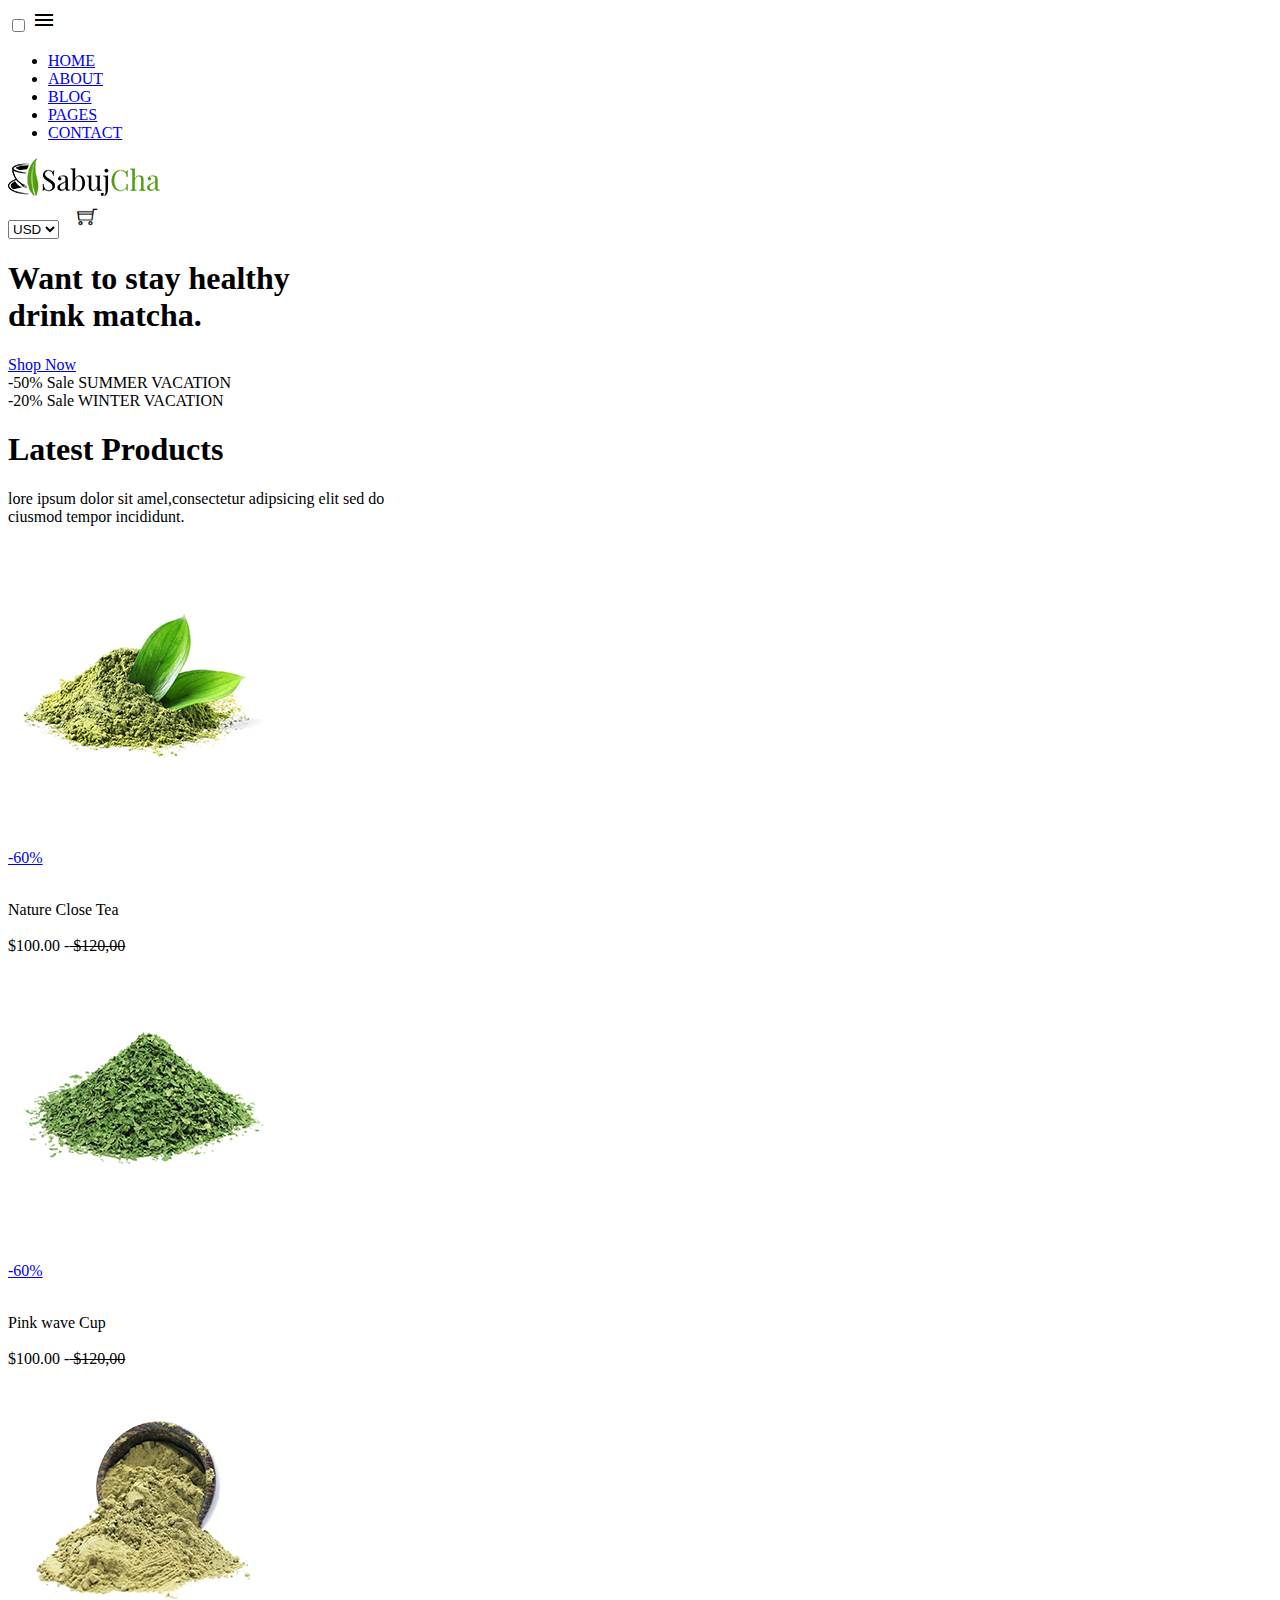
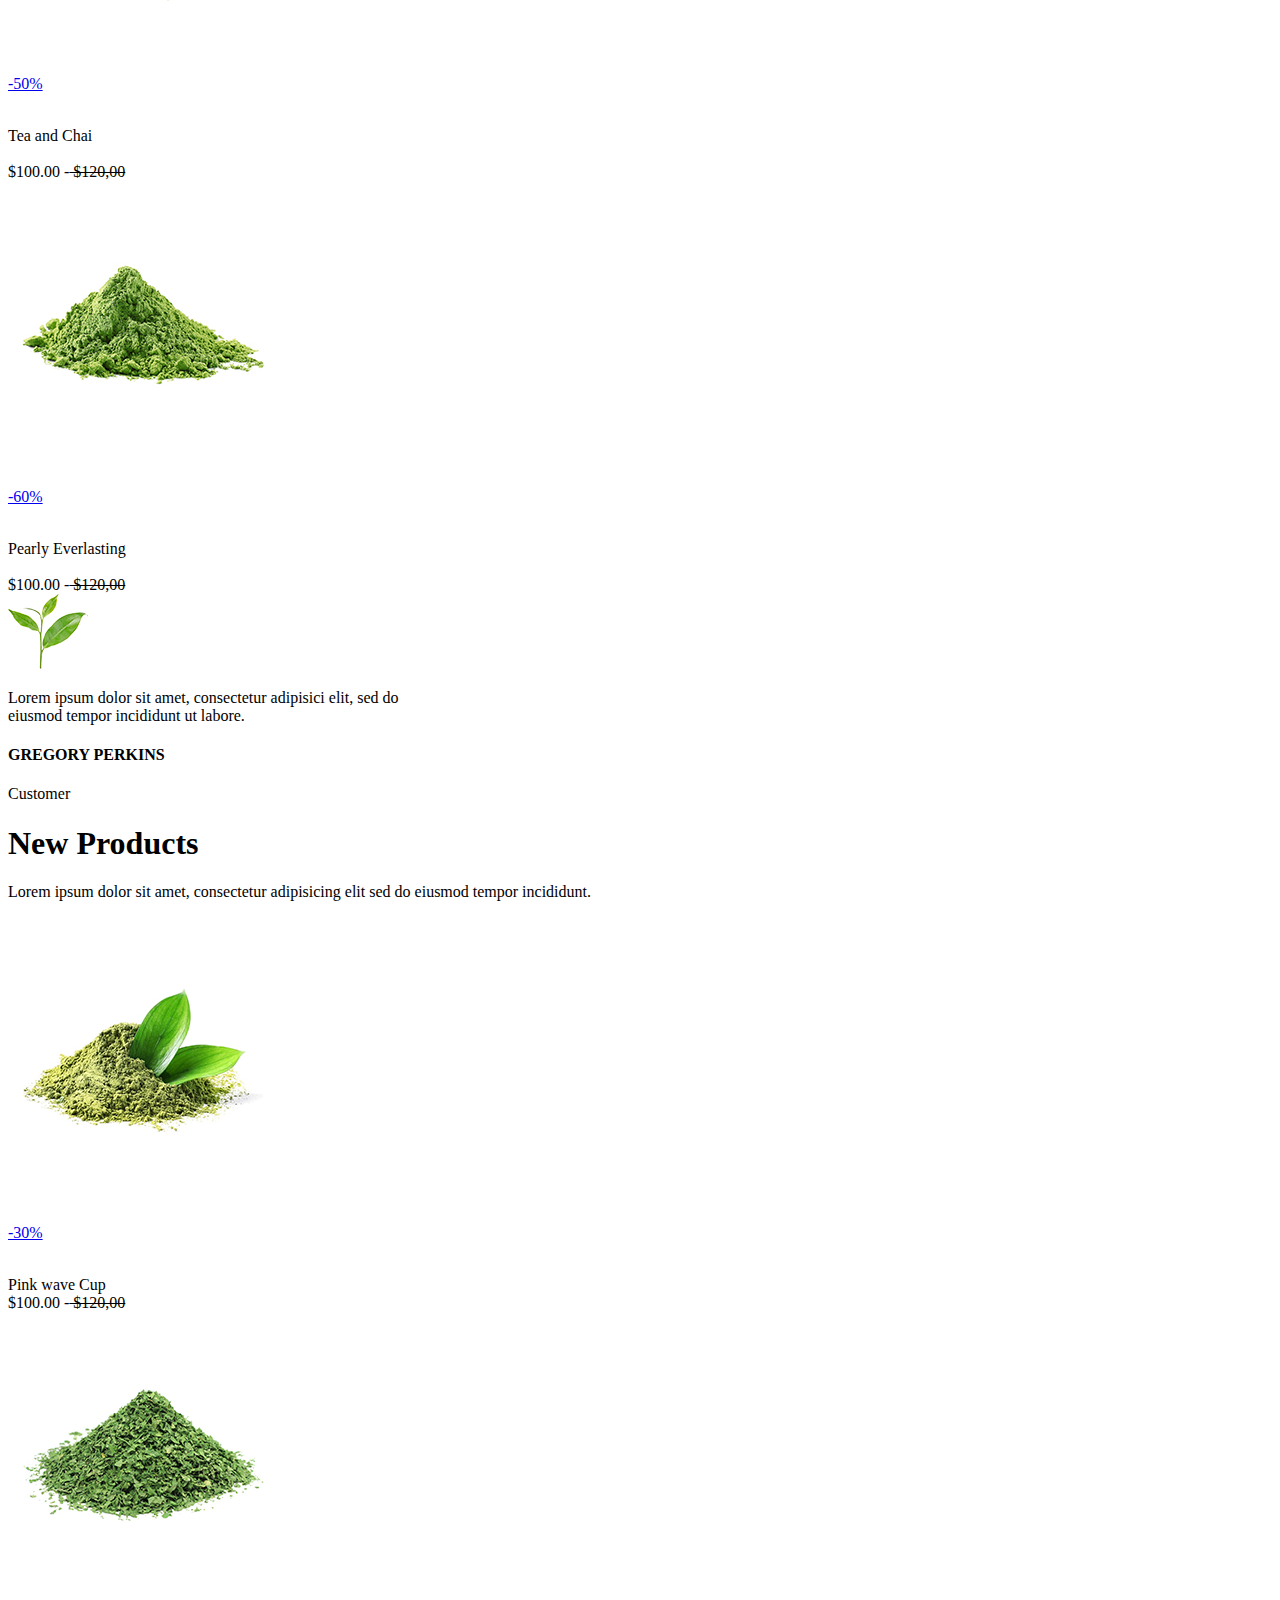
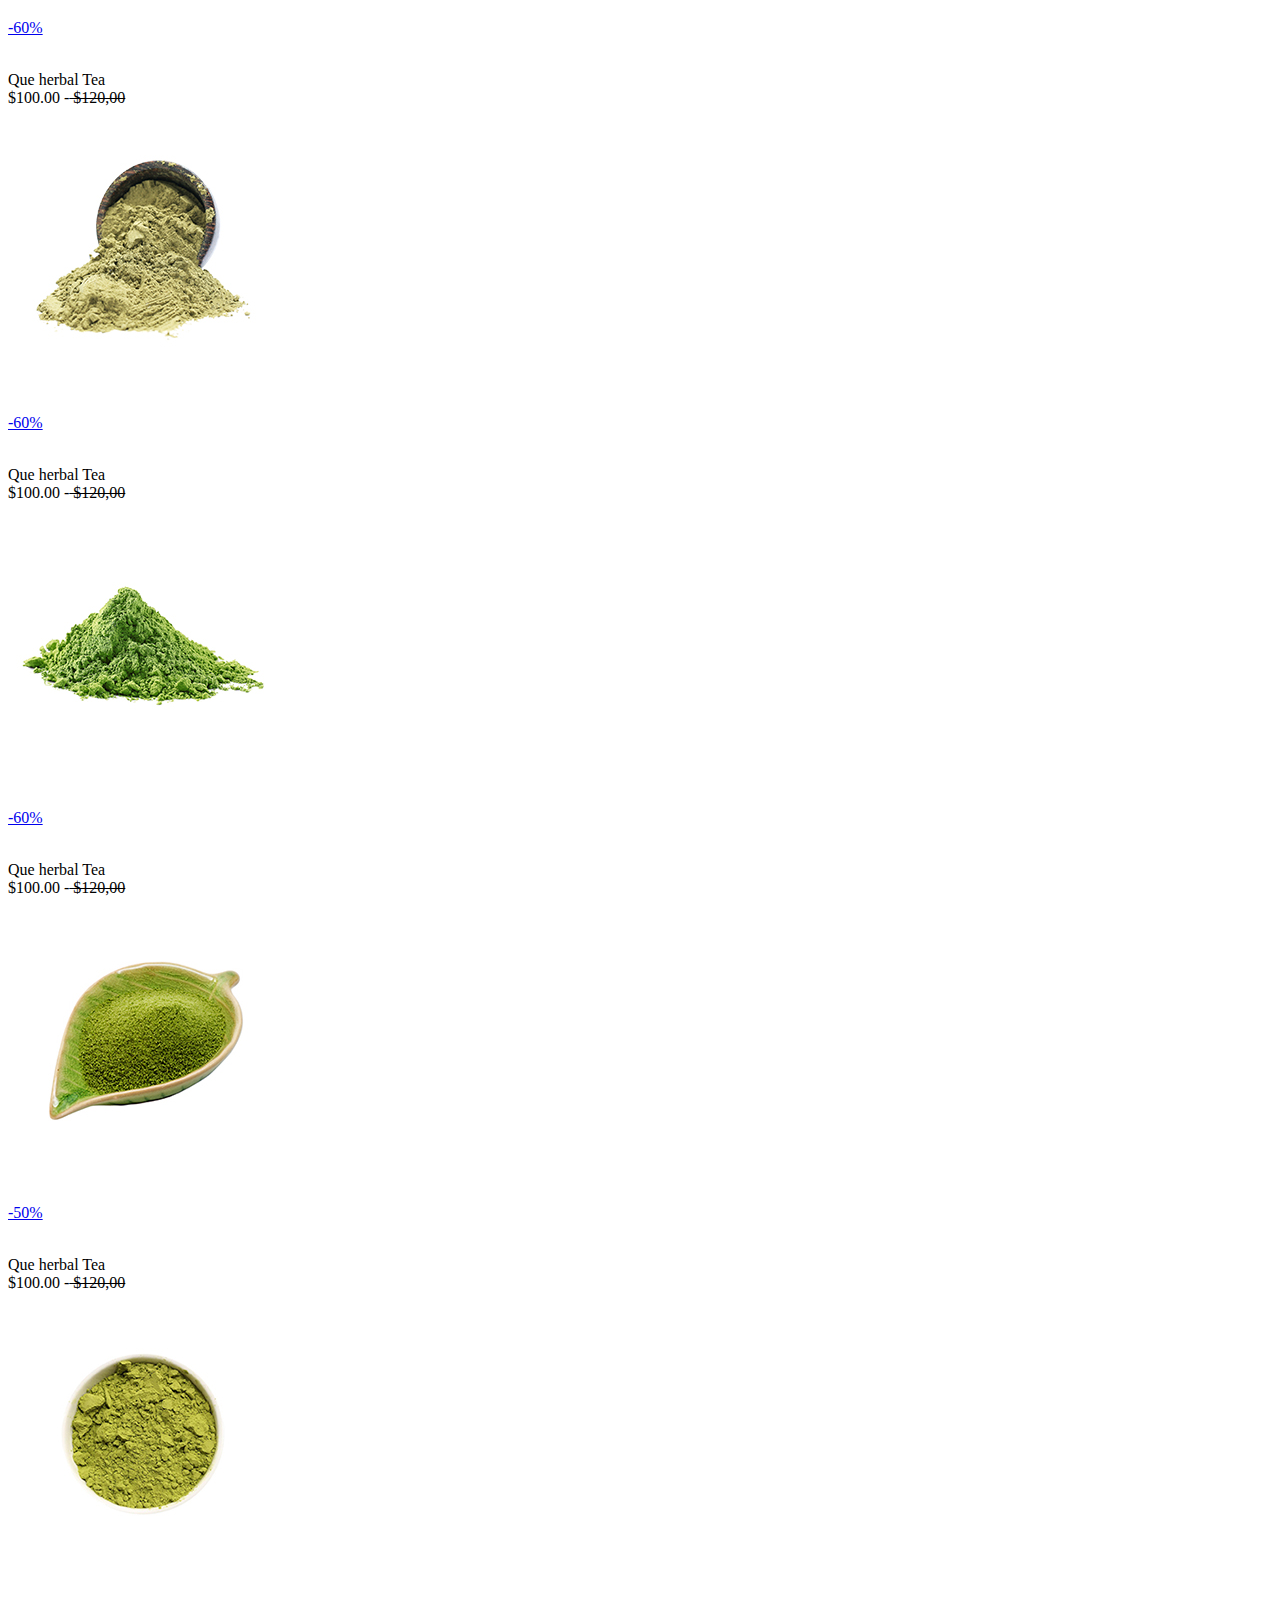
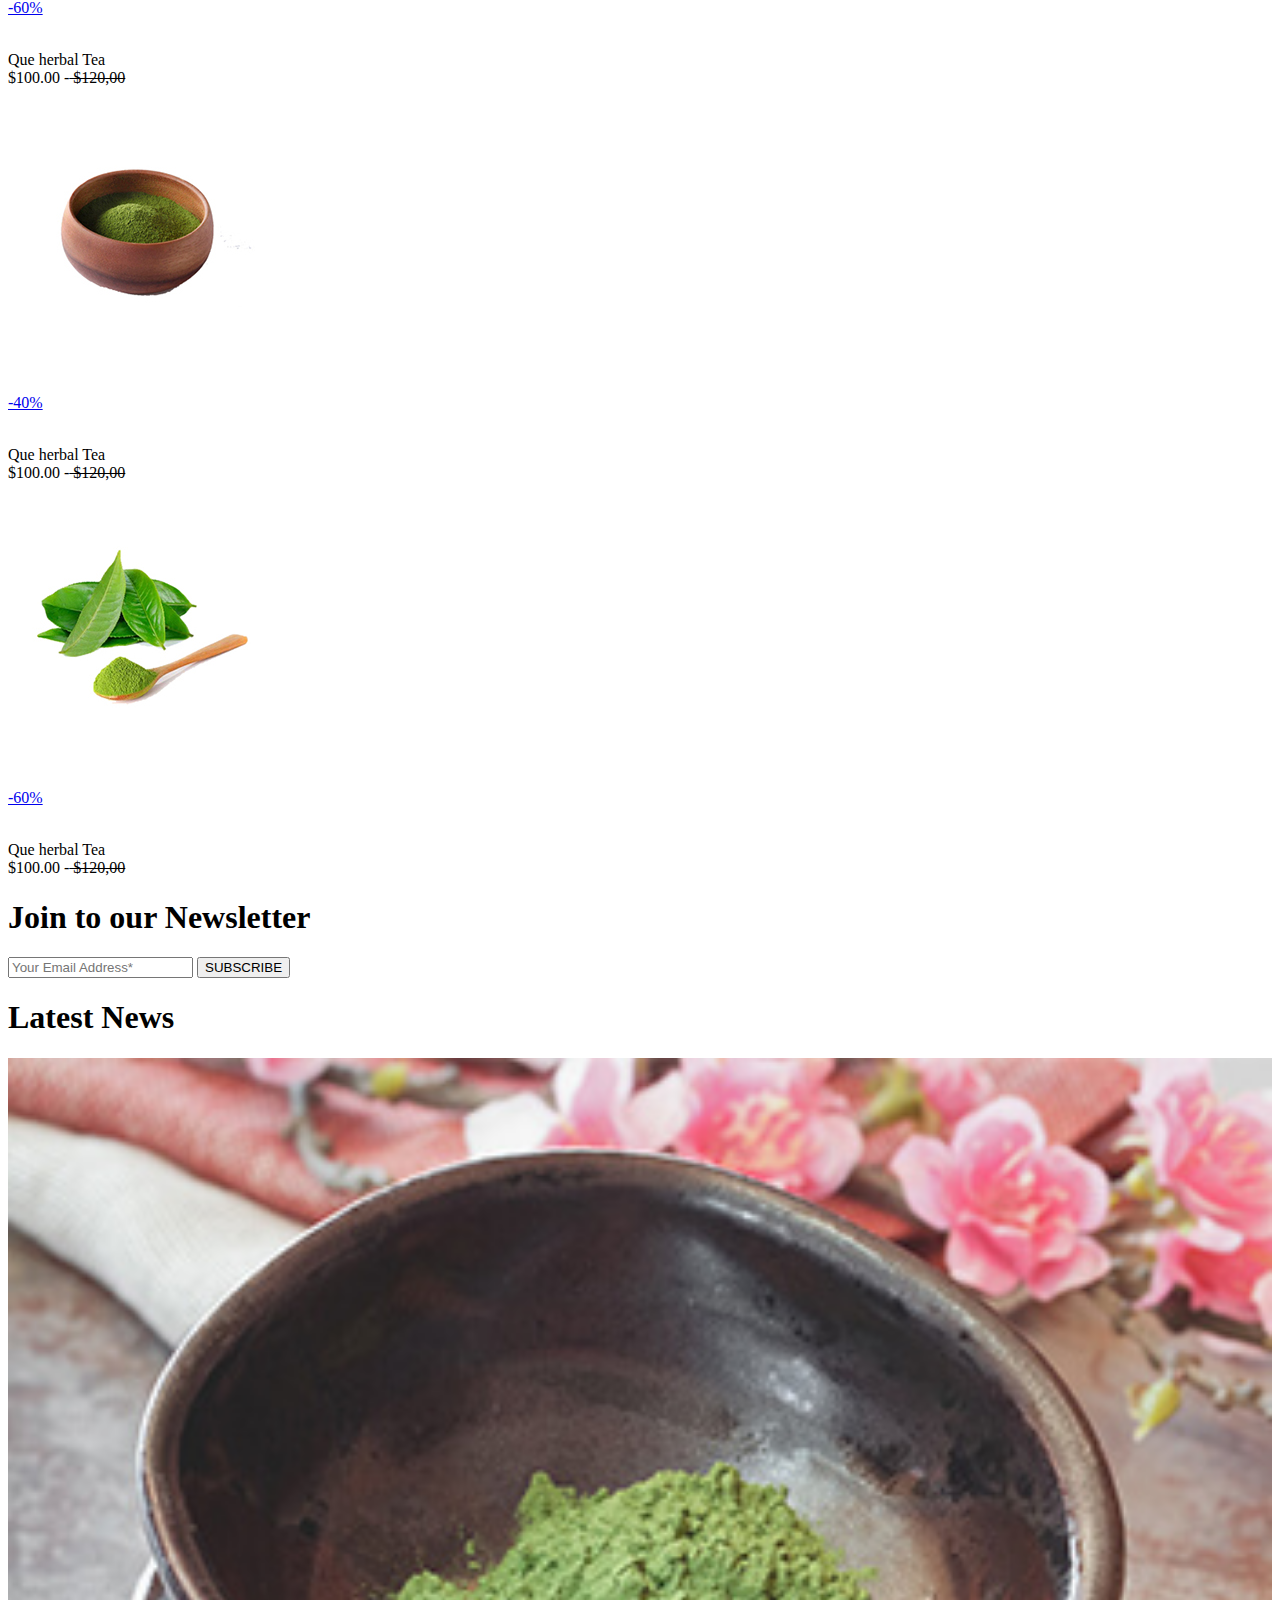
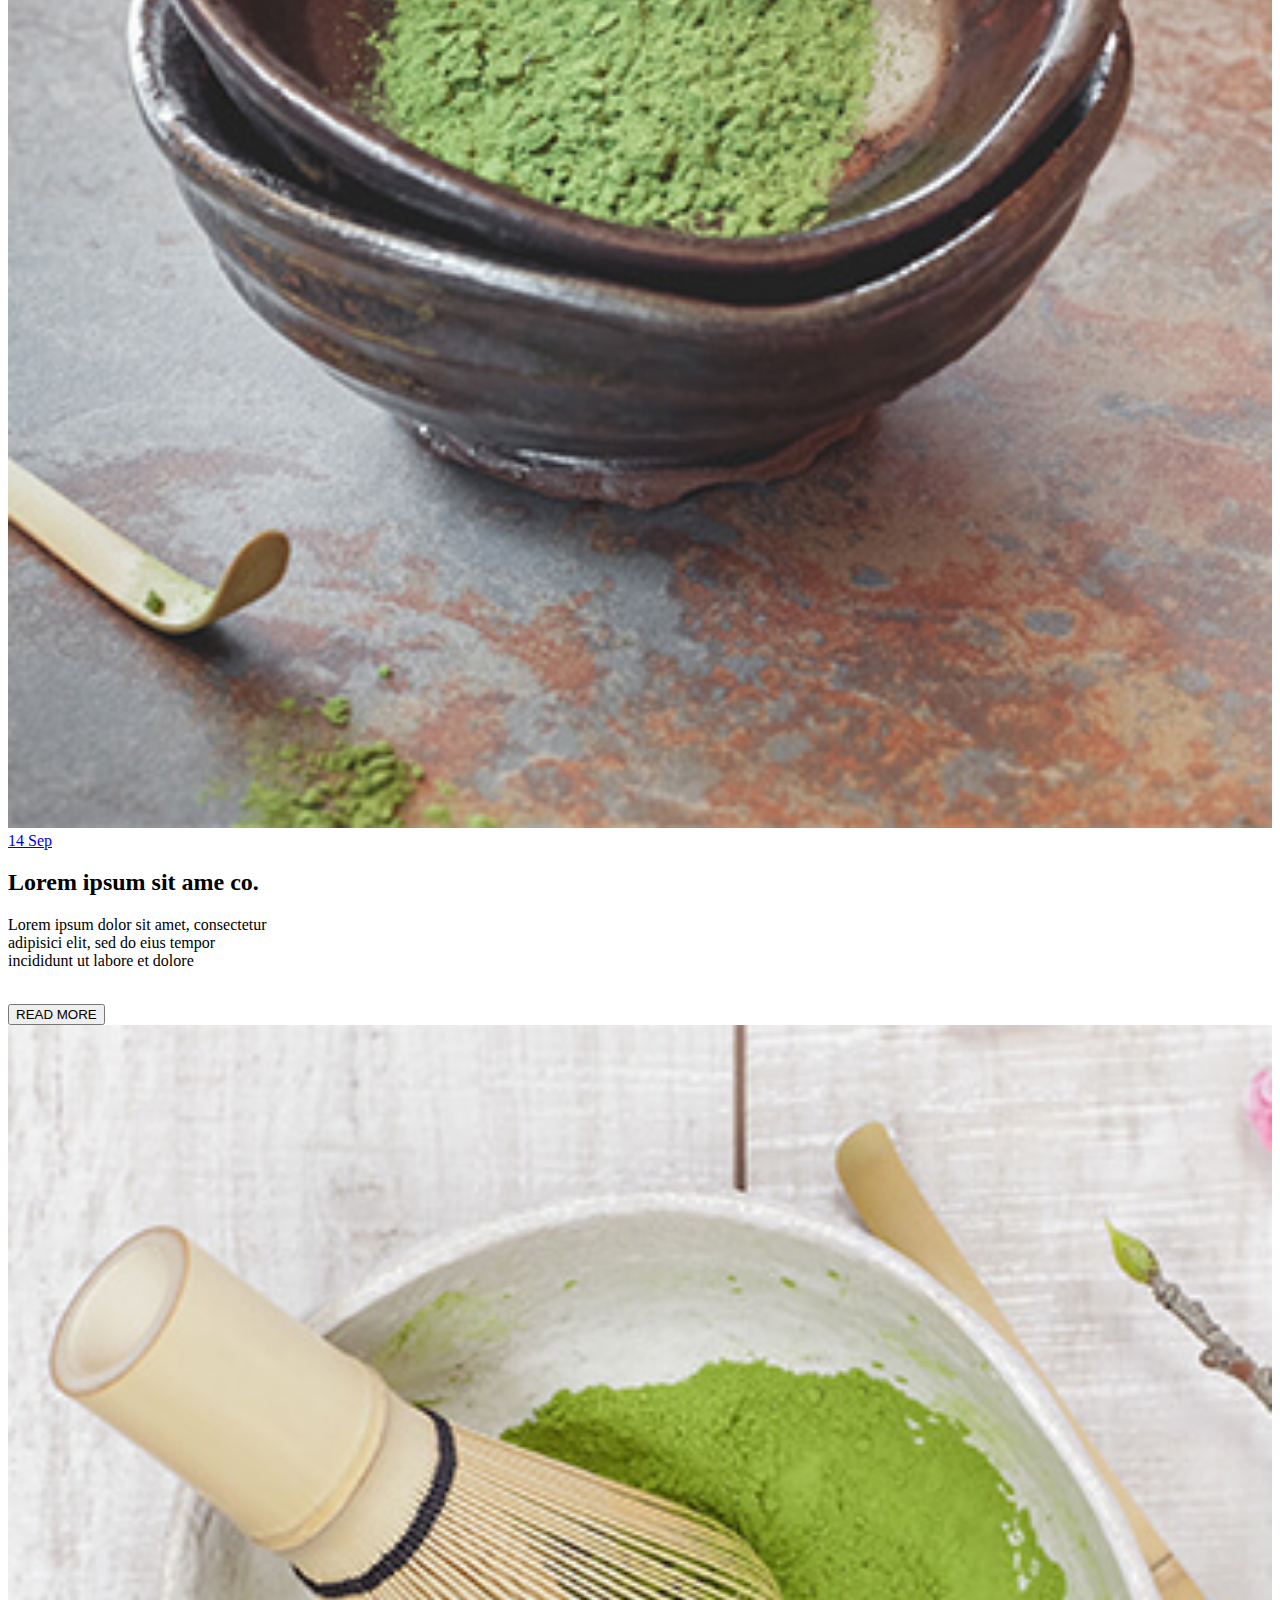
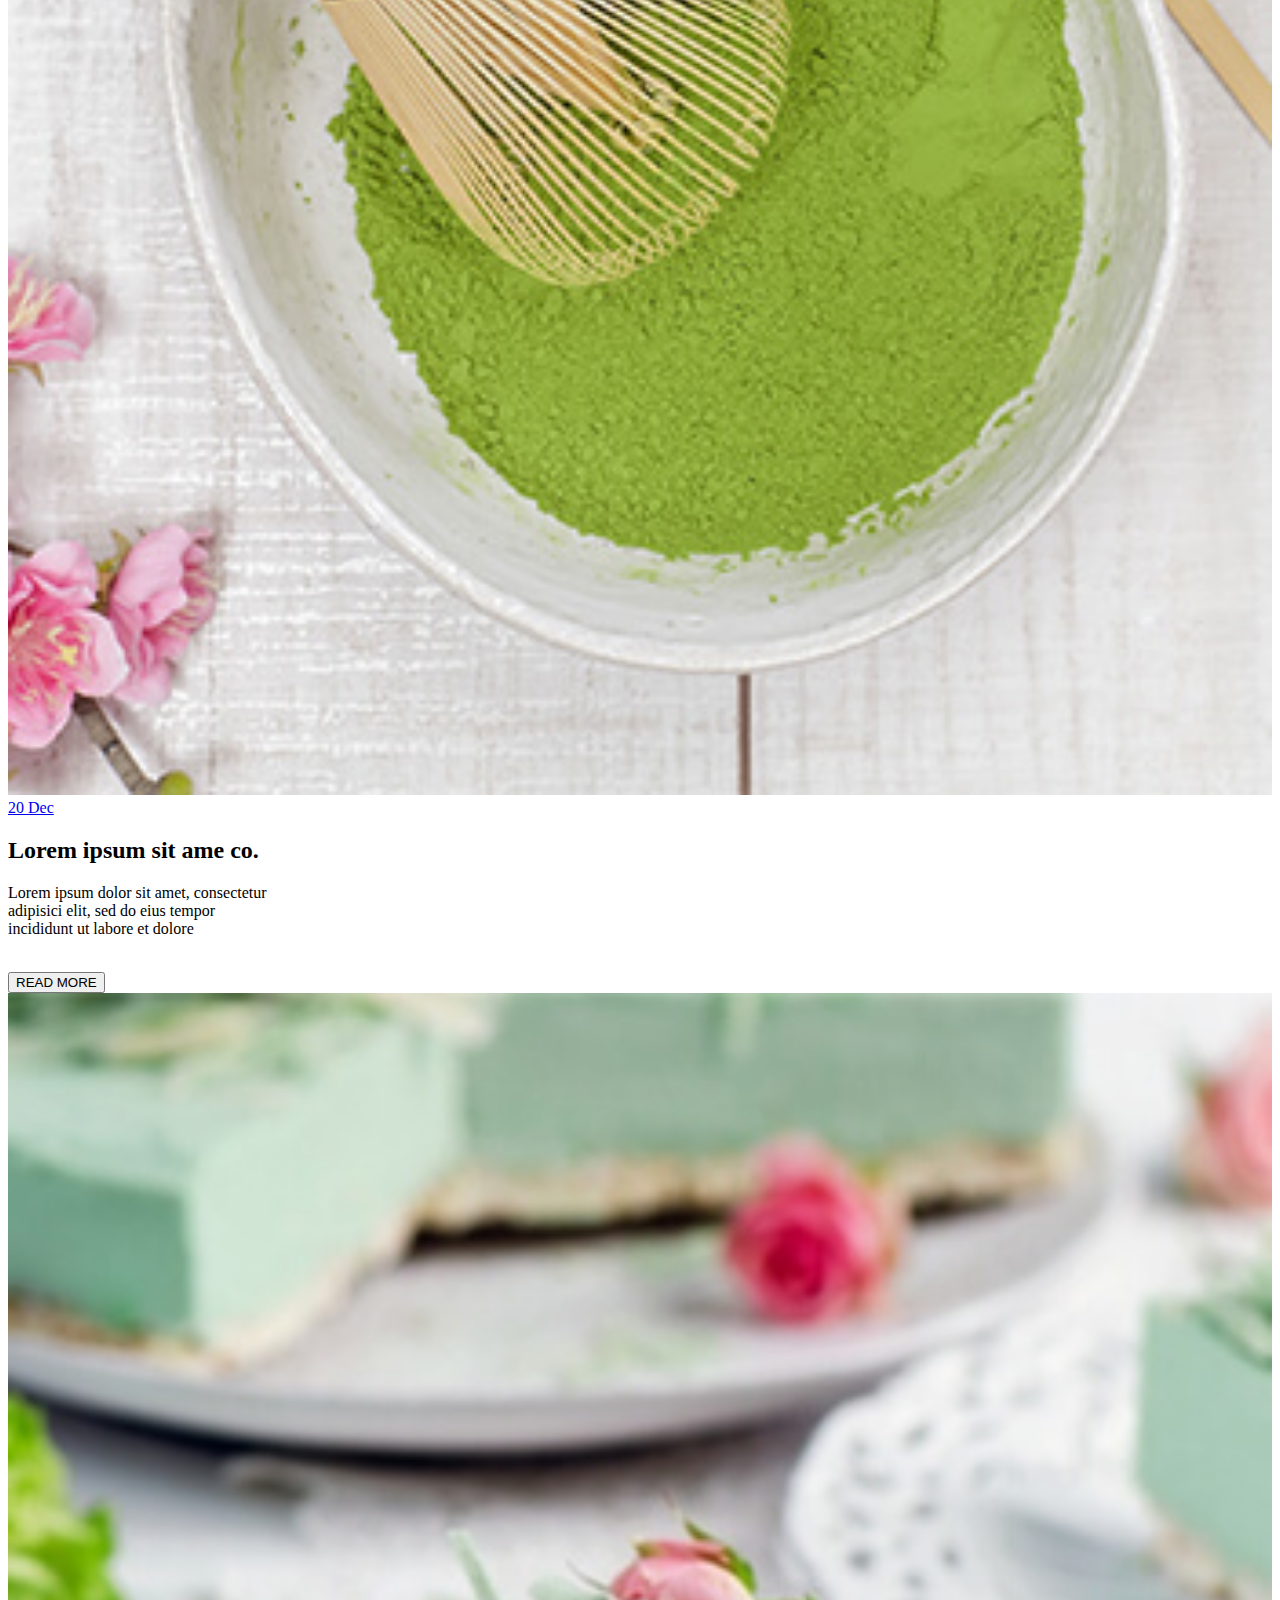
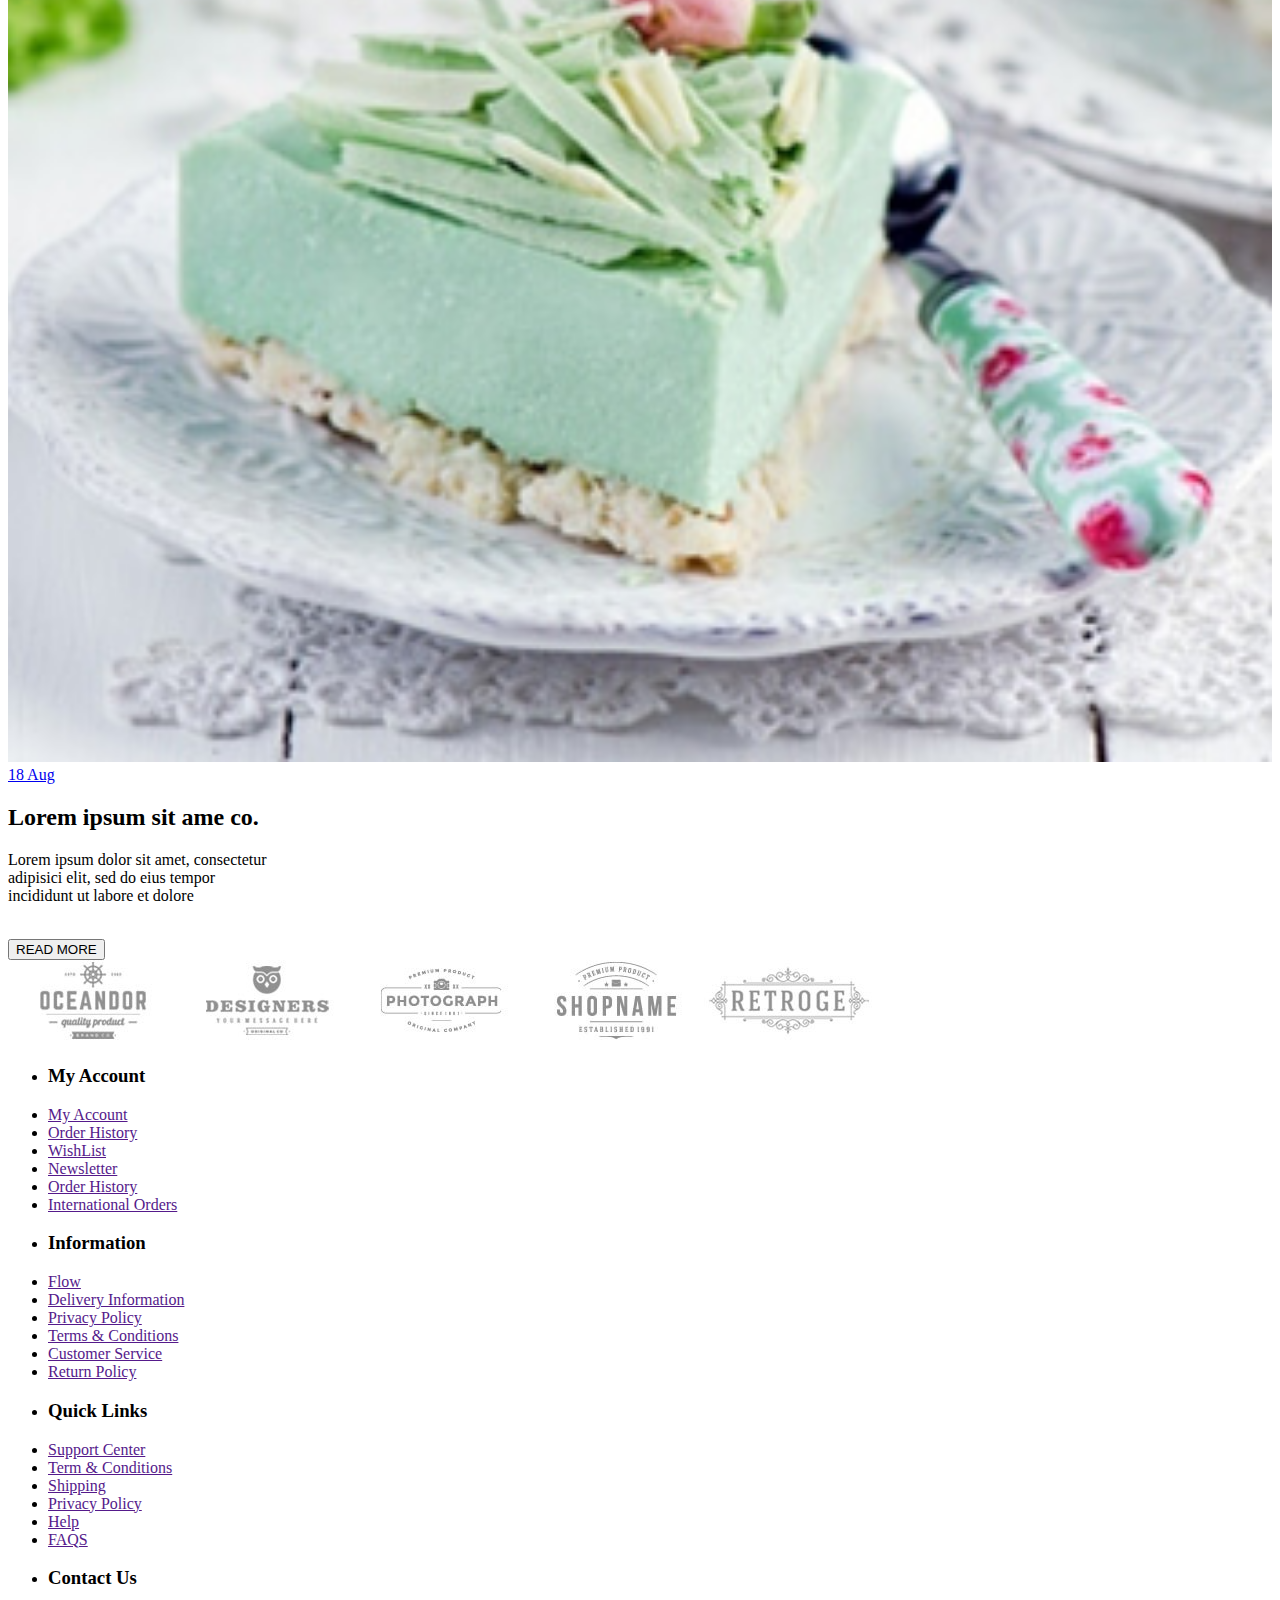
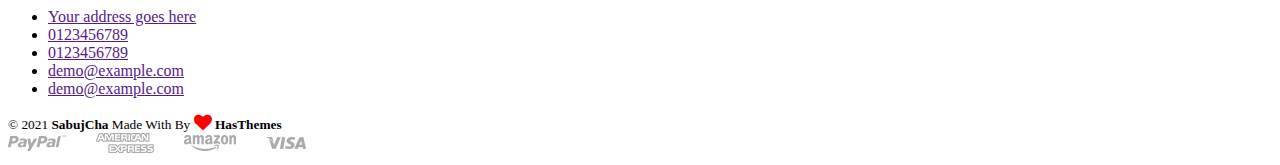
<file: index.html>
<!DOCTYPE html>
<html lang="en">
<head>
    <meta charset="UTF-8">
    <meta http-equiv="X-UA-Compatible" content="IE=edge">
    <!--Dimensiones de la pagina mobil y en escritorio.-->
    <meta name="viewport" content="width=device-width, initial-scale=1.0">
    <!-- CSS -->
    <link rel="stylesheet" href="https://github.com/CarlosEmartinezC/sabujchacarlos.git/CSS/style.css">
    <!--Titulo de la pagina-->
    <title>SabujCha</title>
    <link rel="icon" href="./img/logo-pestaña.ico">
    <!--Custom Fonts-->
    <link rel="preconnect" href="https://fonts.googleapis.com">
    <link rel="preconnect" href="https://fonts.gstatic.com" crossorigin>
    <link href="https://fonts.googleapis.com/css2?family=Lora&family=Playfair+Display&family=Work+Sans&display=swap" rel="stylesheet">
    <link rel="stylesheet" href="https://cdnjs.cloudflare.com/ajax/libs/font-awesome/4.7.0/css/font-awesome.min.css">
    <link href="https://fonts.googleapis.com/icon?family=Material+Icons" rel="stylesheet">
</head>
<body>
    <header>
                    <!-- Menu-main -->
        <nav class="main-header">
                            <!--main-hamburger-->
            <input type="checkbox" id="check">
            <label for="check" class="bar-btn">
                <i class="material-icons">&#xe5d2;</i>
            </label>
            <ul class="menu">
                <li><a href="Index.html">HOME</a></li>
                <li><a href="#">ABOUT</a></li>
                <li><a href="#">BLOG</a></li>
                <li><a href="pages.html">PAGES</a></li>
                <li><a href="#Prueba">CONTACT</a></li>
            </ul>
            
        </nav>
                <!-- Logo-en-el-header-->
        <div class="logo-header">
            <a href="Index.html"><img src="../img/logo.png" alt="Logo SabujCha"></a>
        </div>
        <!-- imagen-de-carrito-y-opciones-de-moneda-->
        <div class="carrito">
            <select class="moneda"><option value="USD" class="buthon-moneda">USD</option><option value="PES" class="buthon-moneda">PES</option></select>
            <a href="#"><img src="./img/car-shop.PNG" alt=""></a>
        </div>
    </header>
    <main class="top-page-imagen">
        <div class="imagenbackground1">
            <h1 class="top-page-text">Want to stay healthy<br> drink matcha.</h1>
            <a href="pages.html" id="top-shop">Shop Now</a>
        </div>
        <div class="Banner-top">
            <div class="text1" id="box1">
            <a class="Descuento">-50% Sale</a>
                <span>SUMMER VACATION</span>
            </div>
            <div class="text2">
                <a class="Descuento">-20% Sale</a>
                <span>WINTER VACATION</span>
            </div>
        </div>
    </main>
    <section>
        <div class="container-pages">
            <header class="container-titule">
                <h1 id="titulo_producto">Latest Products</h1>
                <p>lore ipsum dolor sit amel,consectetur adipsicing elit sed do<br>
                ciusmod tempor incididunt.</p>
            </header>
            <div class="producto-latest">
                <div class="container-pages-image-1">
                    <a class="porce" href="#"><img src="./img/product-1.jpg" sizes="100%">
                        <p>-60%</p>
                        </a>
                        <br>
                        <a class="titulo_producto">Nature Close Tea</a><br>
                        <a class="text2-bt-after">
                        <br>$100.00 -<del class="valoralto"> $120,00</del></a>
                </div>
                <div class="container-pages-image-1">
                    <a class="porce" href="#"><img src="./img/product-2.jpg" alt="">
                        <p id="desc-none">-60%</p>
                        </a>
                        <br>
                        <a class="titulo_producto">Pink wave Cup</a><br>
                        <a class="text2-bt-after">
                        <br>$100.00 -<del class="valoralto"> $120,00</del></a>
                </div>
                <div class="container-pages-image-1">
                    <a class="porce" href="#"><img src="./img/product-3.jpg" alt="">
                        <p>-50%</p>
                        </a>
                        <br>
                        <a class="titulo_producto">Tea and Chai</a><br>
                        <a class="text2-bt-after">
                        <br>$100.00 -<del class="valoralto"> $120,00</del></a>
                </div>
                <div class="container-pages-image-1">
                    <a class="porce" href="#"><img src="./img/product-4.jpg" alt="">
                        <p id="desc-none">-60%</p>
                        </a>
                        <br>
                        <a class="titulo_producto">Pearly Everlasting</a><br>
                        <a class="text2-bt-after">
                        <br>$100.00 -<del class="valoralto"> $120,00</del></a>
                </div>
            </div>
        </div>
        <div class="container-intermedium">
            <img src="./img/testi.png" class="imagen-text">
            <p>Lorem ipsum dolor sit amet, consectetur adipisici elit, sed do <br> eiusmod tempor incididunt ut labore.</p>
            <h4 class="text1-bt-center">GREGORY PERKINS</h4>
            <span class="text2-bt-center">Customer</span>
        </div>
        <div class="container-down">
            <header class="container-titule">
                <h1>New Products</h1>
                <p>Lorem ipsum dolor sit amet, consectetur adipisicing elit
                    sed do eiusmod tempor incididunt.
                </p>
            </header>
            <div class="product-page">
                <div class="container-pages-image-1">
                    <a class="porce-1" href="#"><img src="./img/product-1.jpg" alt="">
                    <p>-30%</p>
                    </a>
                    <br>
                    <a class="titulo_producto">Pink wave Cup</a><br>
                    <a class="text2-bt-after">
                    $100.00 -<del class="valoralto"> $120,00</del></a>
                </div>
                <div class="container-pages-image-1">
                    <a class="porce-1" href="#"><img src="./img/product-2.jpg" alt="">
                        <p>-60%</p>
                        </a>
                        <br>
                        <a class="titulo_producto">Que herbal Tea</a><br>
                        <a class="text2-bt-after">
                        $100.00 -<del class="valoralto"> $120,00</del></a>
                </div>
                <div class="container-pages-image-1">
                    <a class="porce-1" href="#"><img src="./img/product-3.jpg" alt="">
                        <p id="desc-none">-60%</p>
                        </a>
                        <br>
                        <a class="titulo_producto">Que herbal Tea</a><br>
                        <a class="text2-bt-after">
                        $100.00 -<del class="valoralto"> $120,00</del></a>
                </div>
                <div class="container-pages-image-1">
                    <a class="porce-1" href="#"><img src="./img/product-4.jpg" alt="">
                        <p>-60%</p>
                        </a>
                        <br>
                        <a class="titulo_producto">Que herbal Tea</a><br>
                        <a class="text2-bt-after">
                        $100.00 -<del class="valoralto"> $120,00</del></a>
                </div>
                <div class="container-pages-image-1">
                    <a class="porce-1" href="#"><img src="./img/product-5.jpg" alt="">
                        <p>-50%</p>
                        </a>
                        <br>
                        <a class="titulo_producto">Que herbal Tea</a><br>
                        <a class="text2-bt-after">
                        $100.00 -<del class="valoralto"> $120,00</del></a>
                </div>
                <div class="container-pages-image-1">
                    <a class="porce-1" href="#"><img src="./img/product-6.jpg" alt="">
                        <p id="desc-none">-60%</p>
                        </a>
                        <br>
                        <a class="titulo_producto">Que herbal Tea</a><br>
                        <a class="text2-bt-after">
                        $100.00 -<del class="valoralto"> $120,00</del></a>                </div>
                <div class="container-pages-image-1">
                    <a class="porce-1" href="#"><img src="./img/product-7.jpg" alt="">
                        <p>-40%</p>
                        </a>
                        <br>
                        <a class="titulo_producto">Que herbal Tea</a><br>
                        <a class="text2-bt-after">
                        $100.00 -<del class="valoralto"> $120,00</del></a>                </div>
                <div class="container-pages-image-1">
                    <a class="porce-1" href="#"><img src="./img/product-8.jpg" alt="">
                        <p id="desc-none">-60%</p>
                        </a>
                        <br>
                        <a class="titulo_producto">Que herbal Tea</a><br>
                        <a class="text2-bt-after">
                        $100.00 -<del class="valoralto"> $120,00</del></a>                </div>
            </div>
        </div>
        <div class="newletter">
            <h1 class="titulo"> Join to our Newsletter</h1>
            <div class="email-subscribe">
                <input class="email-input" type="email" placeholder="Your Email Address*">
                <button class="button-subscribe">SUBSCRIBE</button>
            </div>
        </div>
        <div class="Blog-New">
            <h1 class="titulo-blog">Latest News</h1>
            <div class="product-Blog">
                <div class="container-blog-image">
                    <img src="./img/blog-single-1.jpg" alt="" width="100%"><br>
                    <a class="fecha" href="#">14 Sep</a>
                    <br>
                    <h2>Lorem ipsum sit ame co.</h2>
                    <p class="text-bt-down">Lorem ipsum dolor sit amet, consectetur 
                        <br>adipisici elit, sed do eius tempor 
                        <br>incididunt ut labore et dolore</p>
                        <br>
                    <button class="button-blog">READ MORE</button>
                </div>
                <div class="container-blog-image2">
                    <img src="./img/blog-single-2.jpg" alt="" width="100%"><br>
                    <a class="fecha" href="#">20 Dec</a>
                    <br>
                    <h2>Lorem ipsum sit ame co.</h2>
                    <p class="text-bt-down">Lorem ipsum dolor sit amet, consectetur 
                        <br>adipisici elit, sed do eius tempor 
                        <br>incididunt ut labore et dolore</p>
                        <br>
                    <button class="button-blog">READ MORE</button>
                </div>
                <div class="container-blog-image3">
                    <img src="./img/blog-single-3.jpg" alt="" width="100%"><br>
                    <a class="fecha" href="#">18 Aug</a>
                    <br>
                    <h2>Lorem ipsum sit ame co.</h2>
                    <p class="text-bt-down">Lorem ipsum dolor sit amet, consectetur 
                        <br>adipisici elit, sed do eius tempor 
                        <br>incididunt ut labore et dolore</p>
                        <br>
                    <button class="button-blog" href="archive.html">READ MORE</button>
                </div>
            </div>
        </div>
        <div class="imagenes-lastdown">
            <img src="./img/1.jpg">
            <img src="./img/2.jpg">
            <img src="./img/3.jpg">
            <img src="./img/4.jpg">
            <img src="./img/5.jpg">
        </div>
    </section>
    <footer class="Prueba" id="Prueba">
        <div class="footer-navigation-inner">
            <ul class="nav-main">
                <li class="nav-main-item title">
                    <h3 class="nav-main-title">My Account</h3>                          </p>
                </li>
                <li class="nav-main-item visible">
                    <a class="nav-main-link" href="" >
                        My Account                        </a>
                </li>
                <li class="nav-main-item visible">
                    <a class="nav-main-link" href="" >
                        Order History                        </a>
                </li>
                <li class="nav-main-item visible">
                    <a class="nav-main-link" href="">
                        WishList                       </a>
                </li>
                <li class="nav-main-item visible">
                    <a class="nav-main-link" href="">
                        Newsletter                       </a>
                </li>
                <li class="nav-main-item visible">
                    <a class="nav-main-link" href="">
                        Order History                        </a>
                </li>
                <li class="nav-main-item visible">
                    <a class="nav-main-link"  href="">
                        International Orders                      </a>
                </li>
            </ul>
            <ul class="nav-main">
                <li class="nav-main-item title">
                    <h3 class="nav-main-title">Information</h3>                            </p>
                </li>
                    <li class="nav-main-item visible">
                <a class="nav-main-link" href="">
                        Flow                        </a>
                </li>
                    <li class="nav-main-item visible">
                    <a class="nav-main-link" href="">
                        Delivery Information                   </a>
                </li>
                    <li class="nav-main-item visible">
                    <a class="nav-main-link" href="">
                        Privacy Policy                       </a>
                </li>
                <li class="nav-main-item visible">
                    <a class="nav-main-link" href="">
                        Terms & Conditions                        </a>
                </li>
                <li class="nav-main-item visible">
                    <a class="nav-main-link" href="">
                        Customer Service                       </a>
                </li>
                <li class="nav-main-item visible">
                    <a class="nav-main-link"  href="">
                        Return Policy                     </a>
                </li>
            </ul>
            <ul class="nav-main">
                <li class="nav-main-item title">
                    <h3 class="nav-main-title">Quick Links</h3>                          </p>
                </li>
                <li class="nav-main-item visible">
                    <a class="nav-main-link" href="" >
                        Support Center                      </a>
                </li>
                <li class="nav-main-item visible">
                    <a class="nav-main-link" href="" >
                        Term & Conditions                        </a>
                </li>
                <li class="nav-main-item visible">
                    <a class="nav-main-link" href="">
                        Shipping                      </a>
                </li>
                <li class="nav-main-item visible">
                    <a class="nav-main-link" href="">
                        Privacy Policy                      </a>
                </li>
                <li class="nav-main-item visible">
                    <a class="nav-main-link" href="">
                        Help                       </a>
                </li>
                <li class="nav-main-item visible">
                    <a class="nav-main-link"  href="">
                        FAQS                      </a>
                </li>
            </ul>
            <ul class="nav-main">
                <li class="nav-main-item title">
                    <h3 class="nav-main-title">Contact Us</h3>                          </p>
                </li>
                <li class="nav-main-item visible">
                    <a class="nav-main-link" href="" >
                        Your address goes here                      </a>
                </li>
                <li class="nav-main-item visible">
                    <a class="nav-main-link" href="" >
                        0123456789                     </a>
                </li>
                <li class="nav-main-item visible">
                    <a class="nav-main-link" href="">
                        0123456789                       </a>
                </li>
                <li class="nav-main-item visible">
                    <a class="nav-main-link" href="">
                        demo@example.com                    </a>
                </li>
                <li class="nav-main-item visible">
                    <a class="nav-main-link" href="">
                        demo@example.com                        </a>
                </li>
            </ul>
        </div>
        <div id="footer-legal-down">
            <div class="Legal-left">
                <small>© 2021 <b>SabujCha</b> Made With  By <i class="fa fa-heart" style="font-size:2vh;color:red"> </i> <b>HasThemes</b> </small>
            </div>
            <div>
            <img src="./img/payment.png">
            </div>
        </div>
    </footer>
    <!-- gracias-->
</body>
</html>
</file>
